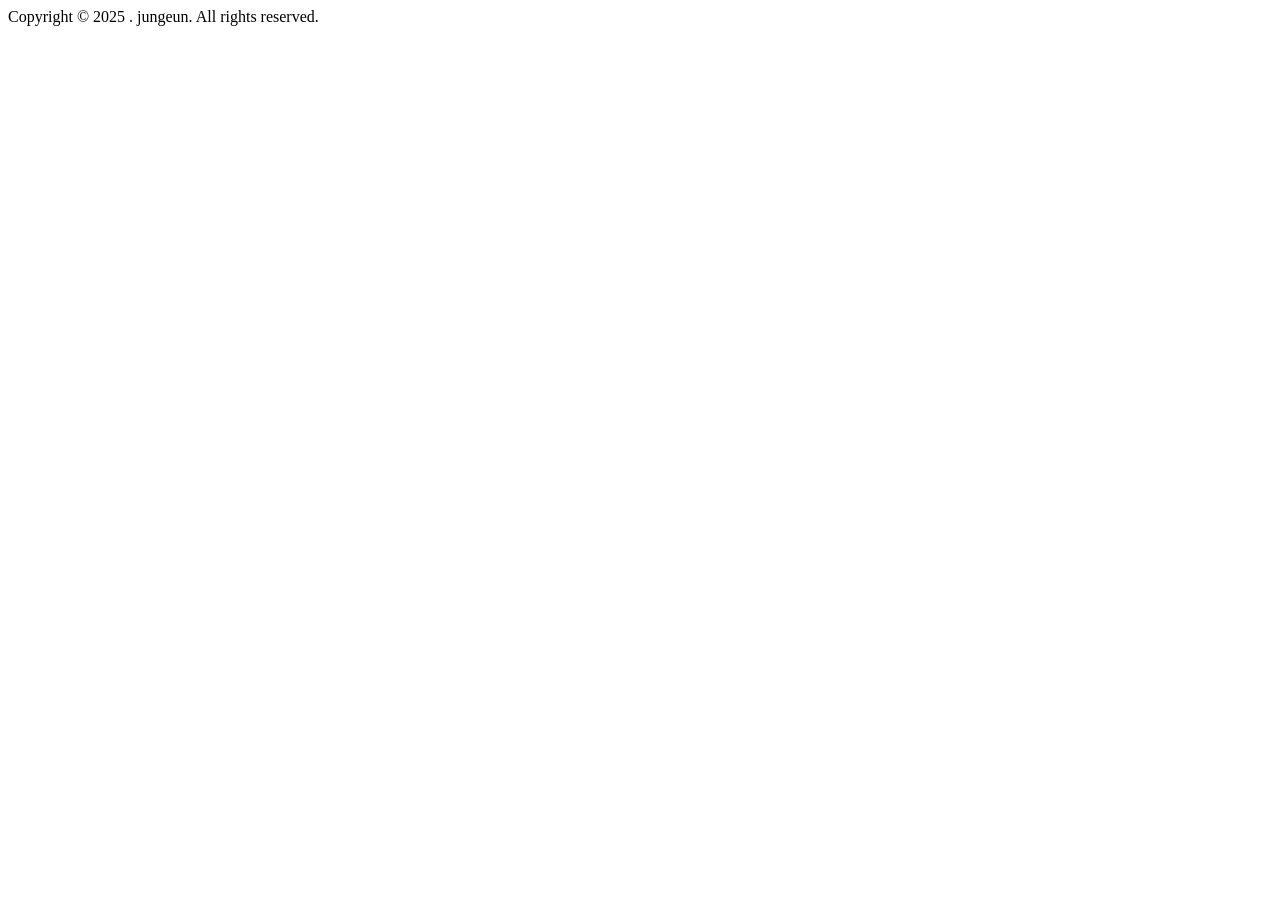
<file: src/main/resources/templates/fragments/footer.html>
<!DOCTYPE html>
<html lang="ko" xmlns:th="http://www.thymeleaf.org">

  <footer class = "navbar-nav navbar-light bg-light" th:fragment="footer">
    <span class="text-center py-3">Copyright &copy; 2025 . jungeun. All rights reserved.</span>
  </footer>
</html>
</file>
